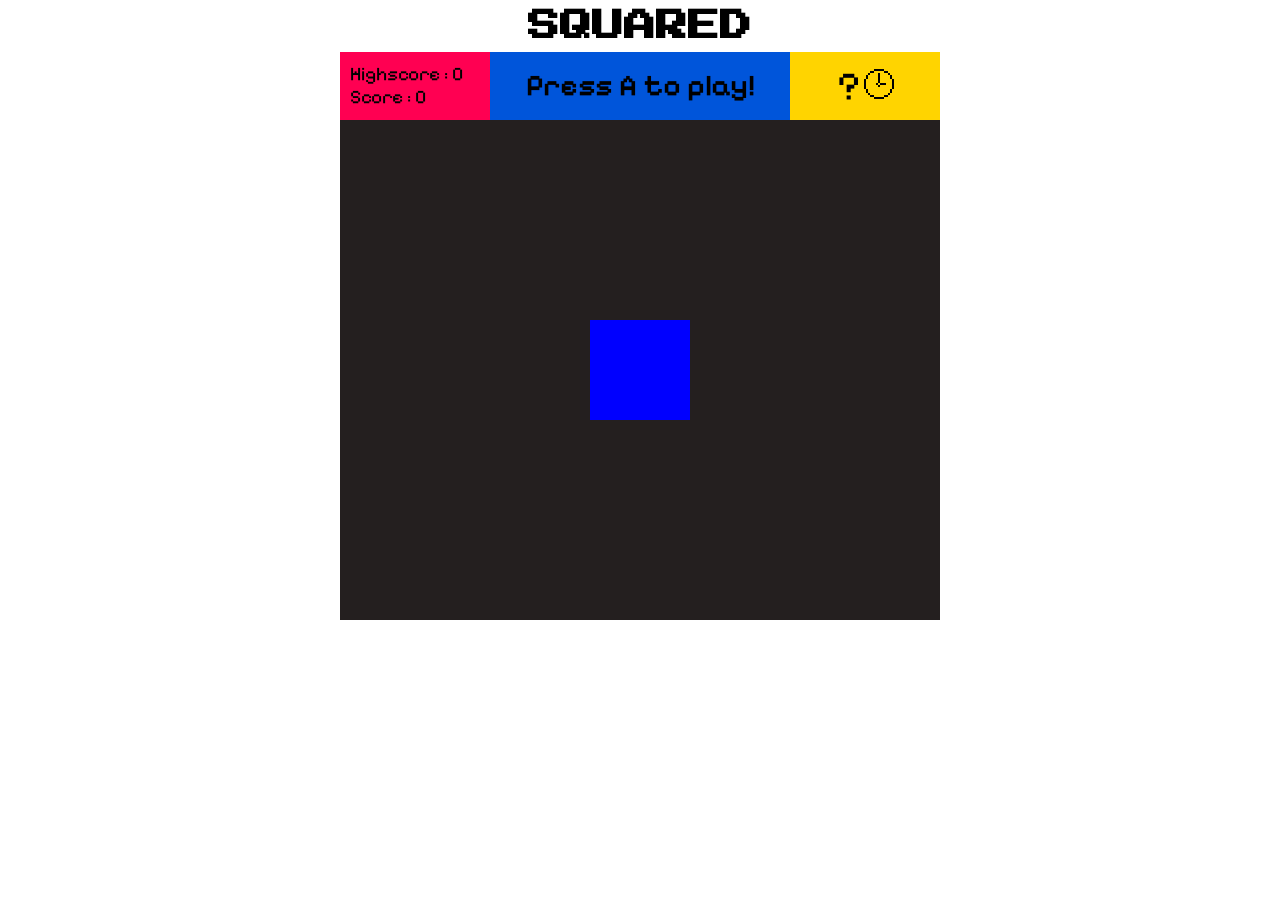
<file: index.html>
<!doctype html>
<html lang="en">
  <head>
    <meta charset="UTF-8" />
    <meta name="viewport" content="width=device-width, initial-scale=1.0" />
    <title>gamey</title>
    <link rel="stylesheet" href="gamey.css" />
    <link rel="preconnect" href="https://fonts.googleapis.com" />
    <link rel="preconnect" href="https://fonts.gstatic.com" crossorigin />
    <link
      href="https://fonts.googleapis.com/css2?family=Jersey+10&family=Pixelify+Sans:wght@400..700&family=Press+Start+2P&display=swap"
      rel="stylesheet"
    />
  </head>
  <body>
    <div class="container">
      <h1 class="header">SQUARED</h1>
      <div class="textbox">
        <div class="scorebox">
          <p>
            Highscore : <span class="hiscore">0</span> <br />
            Score : <span class="score">0</span>
          </p>
        </div>

        <div class="timerbox">
          <h2 class="timer">Press <span class="A">A</span> to play!</h2>
        </div>

        <div class="question">
          <p>
            <span class="askbtn">?</span>
            <img class="timerbtn" src="stopwatch.svg" />
          </p>
        </div>
      </div>

      <div class="box">
        <div class="square"></div>
      </div>

      <div class="scoreboard hidden">
        <h2>Your score was <br /><span class="theScore">100!</span></h2>
        <p class="comment">ok lol</p>
        <button class="close">
          <p>close</p>
        </button>
      </div>
    </div>

    <div class="tutorial hidden">
      <div class="x">
        <p>x</p>
      </div>

      <h2>How to play</h2>
      <p>press a and click the square thing lol</p>
    </div>

    <div class="timechooser hidden">
      <div class="x2 x">
        <p>x</p>
      </div>
      <h2>choose your time</h2>
      <div class="timebtns">
        <div class="choosetime 15sec"><p>15 secs</p></div>
        <div class="choosetime 30sec"><p>30 secs</p></div>
        <div class="choosetime 1min"><p>1 min</p></div>
      </div>
      <p class="timecomment"></p>
    </div>

    <script src="https://ajax.googleapis.com/ajax/libs/jquery/3.7.1/jquery.min.js"></script>
    <script src="gamey.js"></script>
  </body>
</html>
</file>
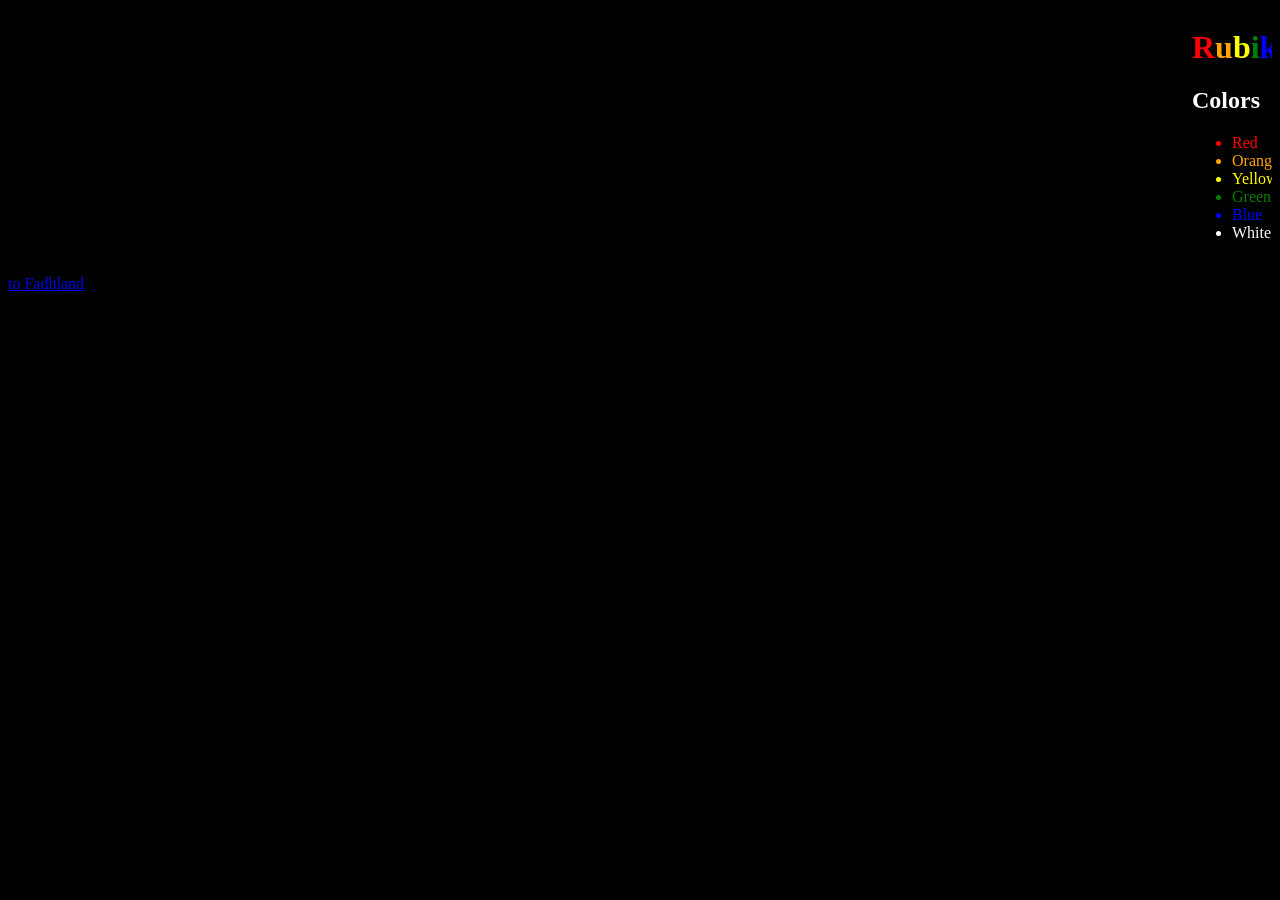
<file: Rubik.html>
<html>
    <body bgcolor="black">
        <marquee>
            <h1><font color="red">R</font><font color="orange">u</font><font color="yellow">b</font><font color="green">i</font><font color="blue">k's</font> <font color="white">Cube</font></h1>
            <font color="white"><h2>Colors</h2></font>
            <ul type="disk">
            <font color="red"><li>Red</li></font>
            <font color="orange"><li>Orange</li></font>
            <font color="yellow"><li>Yellow</li></font>
            <font color="green"><li>Green</li></font>
            <font color="blue"><li>Blue</li></font>
            <font color="white"><li>White</li></font>
            </ul>
        </marquee>
        <p><a href="Fadhland.html">to Fadhland</a></p>
    </body>
</html>
</file>
<file: gamey.css>
.header {
  font-family: "Press Start 2P", system-ui;
  text-align: center;
  margin: 10px;
}
.box {
  margin: auto;
  background-color: #241f1f;
  width: 600px;
  height: 500px;
  overflow: hidden;
  position: relative;
  /* clear: both; */
}
.square {
  background-color: red;
  width: 100px;
  height: 100px;
  margin: 200px 250px;
}
.timer {
  /* font-family: "Pixelify Sans", sans-serif;
  font-weight: 400;
  font-style: normal; */
  text-align: center;
  /* margin: 10px; */
  float: none;
  white-space: nowrap;
}

.scoreboard {
  background-color: cyan;
  text-align: center;
  width: 200px;

  position: absolute;
  z-index: 2;

  top: 50%;
  left: 50%;
  transform: translate(-50%, -50%);
}
.theScore {
  text-decoration: underline;
}
.close {
  margin-bottom: 10px;
  border-radius: 0%;
  cursor: pointer;
}
.close p {
  margin: 0px;
  font-size: 1rem;
}

.textbox {
  margin: auto;
  /* display: grid;
  grid-template-columns: repeat(3, 1fr);
  place-items: center; */
  display: flex;
  flex-direction: row;
  width: 600px;
  height: 65.33;
}
.scorebox {
  /* font-family: "Pixelify Sans", sans-serif; */
  /* grid-column: 1; */
  text-align: left;
  background-color: #ff0052;
  flex: 1;
}
.scorebox p {
  margin: 10px;
  white-space: nowrap;
}
.timerbox {
  /* grid-column: 2; */
  text-align: center;
  background-color: #0055da;
  flex: 2;
}
.question {
  background-color: #ffd400;
  flex: 1;
  text-align: center;
}
.askbtn {
  cursor: pointer;
  font-size: 2.5rem;
}

.tutorial {
  background-color: #1c83b8;
  position: absolute;
  z-index: 2;

  top: 50%;
  left: 50%;
  transform: translate(-50%, -50%);
}
.x {
  background-color: red;
  width: fit-content;

  position: absolute;
  right: 0;
  text-align: center;

  cursor: pointer;
}

.x p {
  margin: 0;
}

.timerbtn {
  cursor: pointer;
}
.timechooser {
  background-color: #ffd400;
  width: fit-content;

  position: absolute;
  right: 0;
  text-align: center;


  z-index: 2;

  top: 50%;
  left: 50%;
  transform: translate(-50%, -50%);

  padding-bottom: 20px;
}
/* .x2 {
  background-color: red;
  width: fit-content;

  position: absolute;
  right: 0;
  text-align: center;

  cursor: pointer;
}
.x2 p {
  margin: 0;
} */

.timebtns {
  display: flex;
  flex-direction: row;
  justify-content: space-evenly;
}
.choosetime {
  background-color: #1c83b8;
  width: fit-content;
  text-align: center;
  cursor: pointer;
}

/* .timer {
  margin: 0;
} */
.hidden {
  display: none;
}
* h2 {
  font-family: "Pixelify Sans", sans-serif;
  font-weight: 600;
  font-style: normal;
  font-size: 30px;
  margin: 14.6px;
}

* p {
  font-family: "Pixelify Sans", sans-serif;
  font-weight: 400;
  font-style: normal;
  font-size: 1.2rem;
  margin: 10px;
}
</file>
